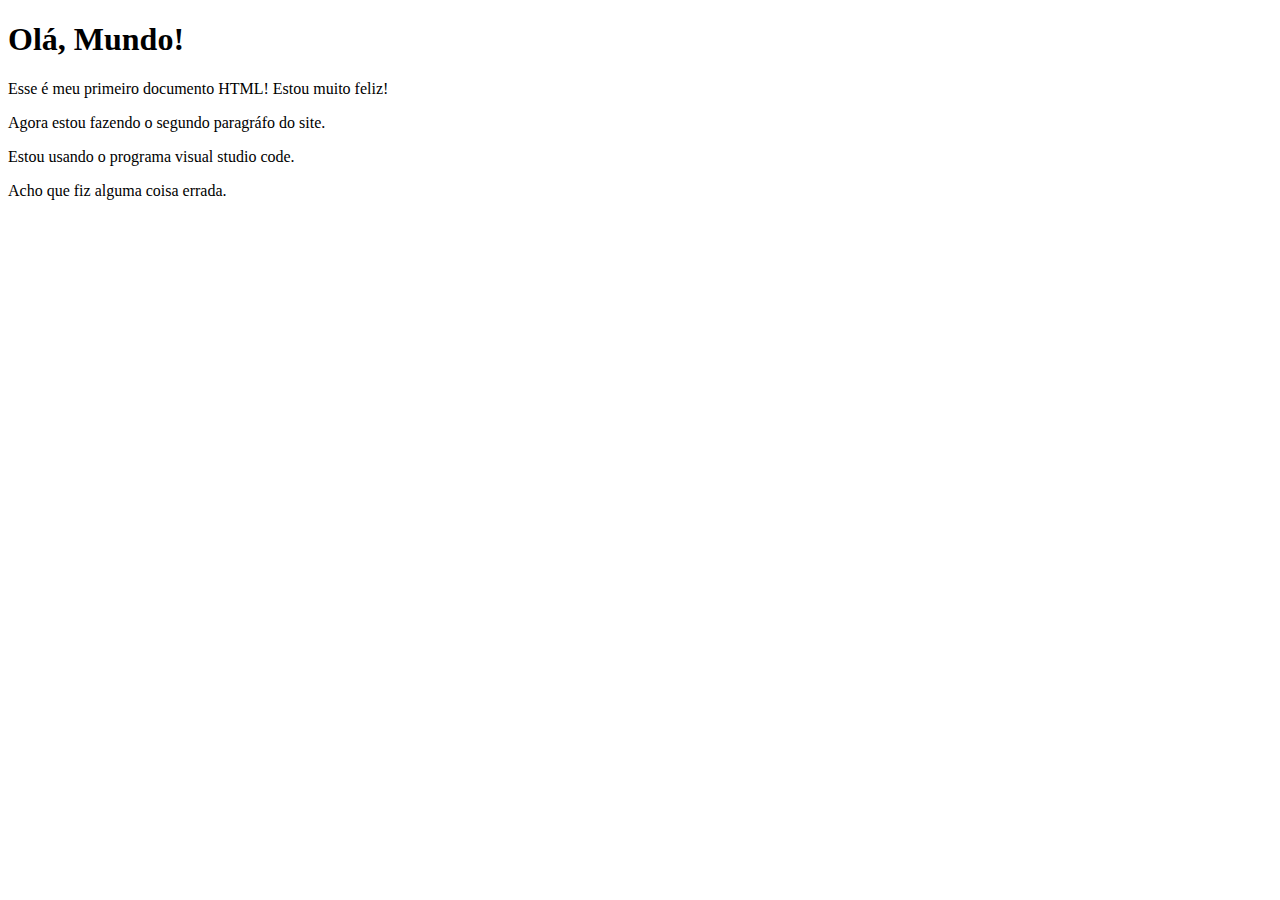
<file: HTML-CSS/EX 01 - INÍCIO DO SITE/index.html>
<!DOCTYPE html>
<html lang="pt-br">
<head>
    <meta charset="UTF-8">
    <meta http-equiv="X-UA-Compatible" content="IE=edge">
    <meta name="viewport" content="width=device-width, initial-scale=1.0">
    <title>Meu primeiro exercício</title>
</head>
<body>
    <h1>Olá, Mundo!</h1>
    <p>Esse é meu primeiro documento HTML! Estou muito feliz!</p>
    <p>Agora estou fazendo o segundo paragráfo do site.</p>
    <p>Estou usando o programa visual studio code.</p>    
    <p>Acho que fiz alguma coisa errada.</p>
    
</body>
</html>
</file>
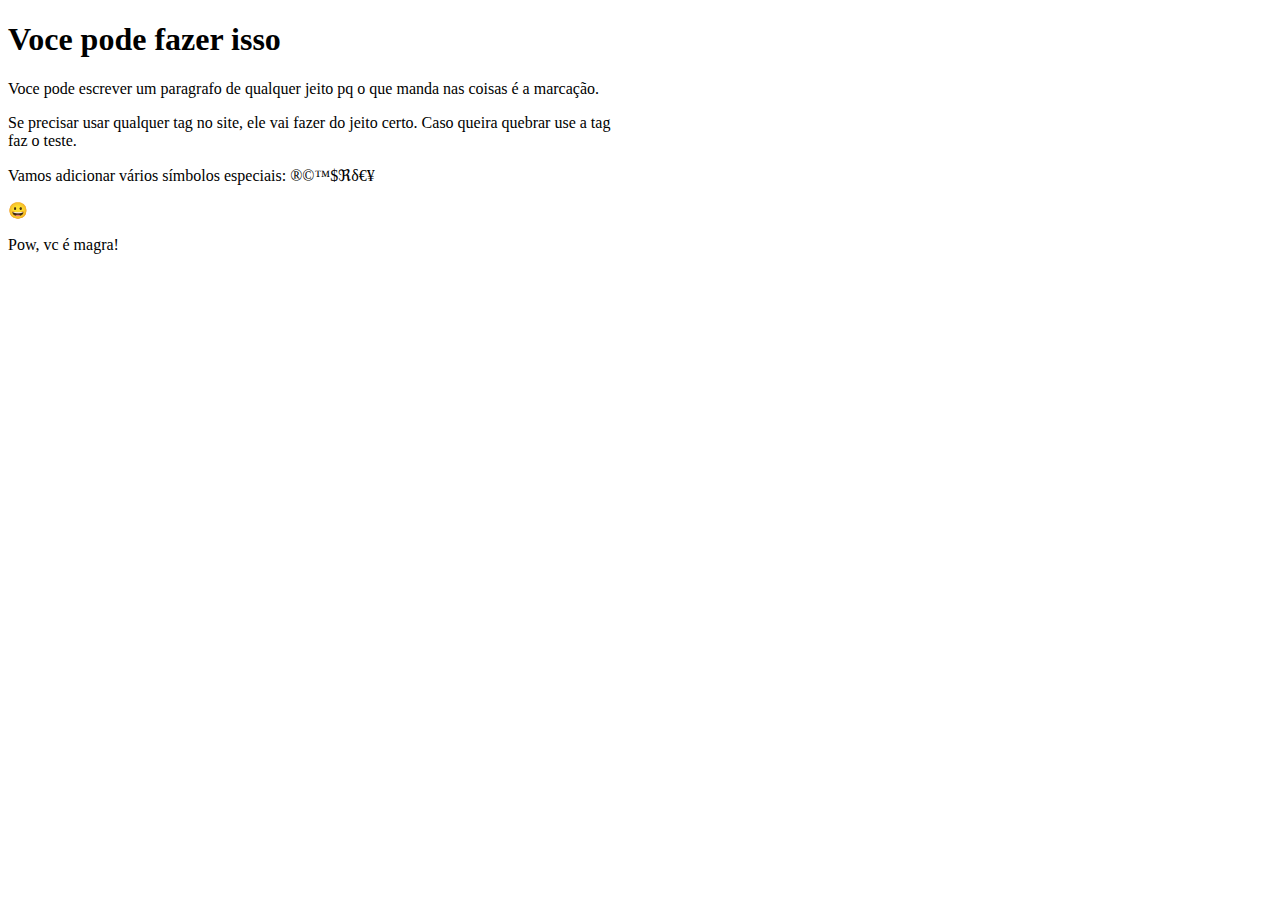
<file: HTML-CSS/EX 02 - ÍCONES/index.html>
<!DOCTYPE html>
<html lang="en">
<head>
    <meta charset="UTF-8">
    <meta http-equiv="X-UA-Compatible" content="IE=edge">
    <meta name="viewport" content="width=<>, initial-scale=1.0">
    <title>Document</title>
</head>
<body>
    <h1>Voce pode fazer isso</h1>
    <p>Voce pode escrever um paragrafo de qualquer jeito
        pq o que manda nas coisas é a marcação.
    </p>
    <p>Se precisar usar qualquer tag no site,
        ele vai fazer do jeito certo. Caso queira quebrar use a tag<br> faz o teste.
    </p>
    <p>Vamos adicionar vários símbolos especiais: &reg;&copy;&trade;&dollar;&real;&delta;&euro;&yen;</p>
    <p>&#x1F600</p>
    <p>Pow, vc é magra!</p>

</body>
</html>
</file>
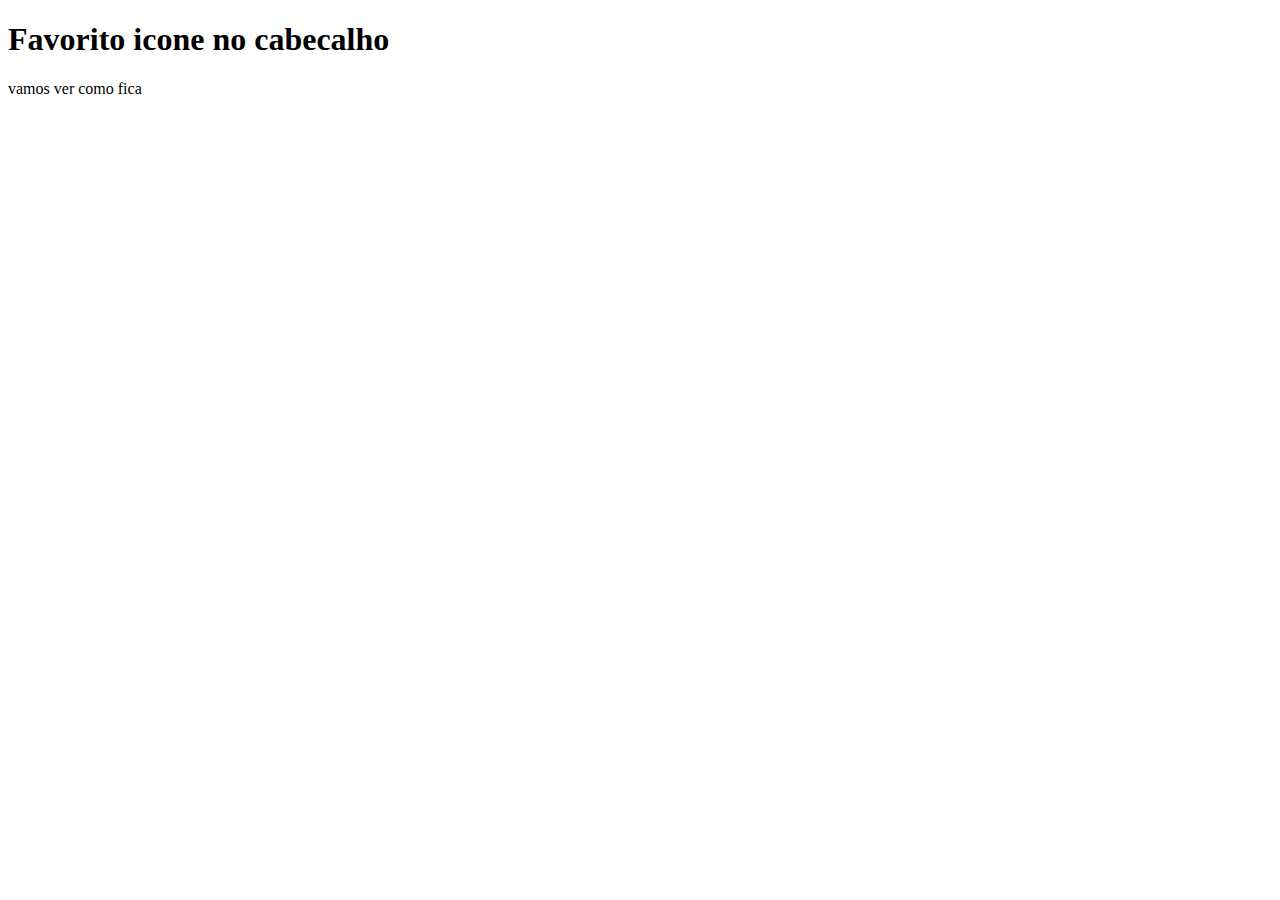
<file: HTML-CSS/EX 04 - FAVICON/index.html>
<!DOCTYPE html>
<html lang="en">
<head>
    <meta charset="UTF-8">
    <meta http-equiv="X-UA-Compatible" content="IE=edge">
    <meta name="viewport" content="width=device-width, initial-scale=1.0">
    <link rel="shortcut icon" href="favicon.ico" type="image/x-icon">
    <title>Document</title>
</head>
<body>
    <h1>Favorito icone no cabecalho</h1>
    <p1>vamos ver como fica     
    </p1>
</body>
</html>
</file>
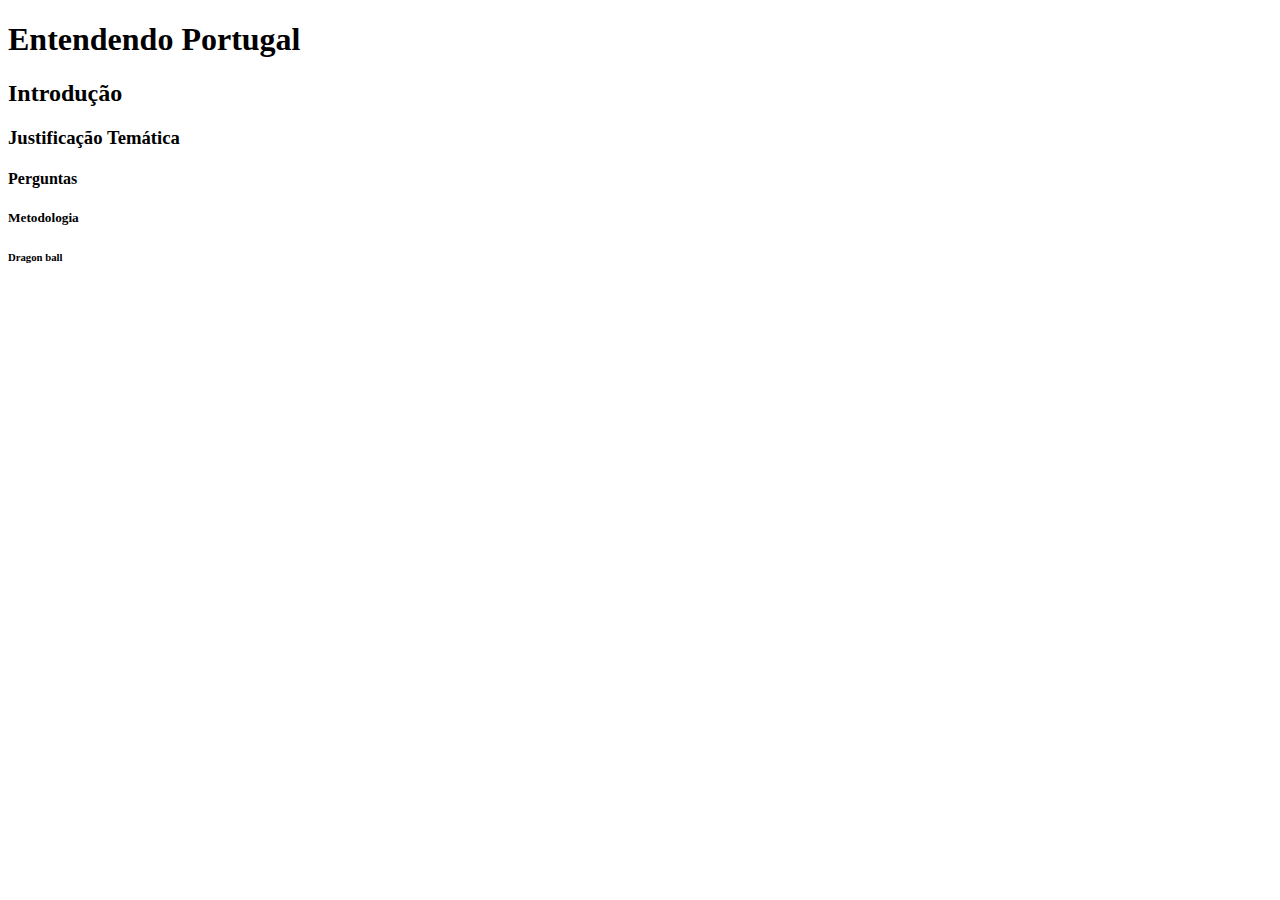
<file: HTML-CSS/ex 05/index.html>
<!DOCTYPE html>
<html lang="en">
<head>
    <meta charset="UTF-8">
    <meta http-equiv="X-UA-Compatible" content="IE=edge">
    <meta name="viewport" content="width=device-width, initial-scale=1.0">
    <link rel="shortcut icon" href="favicon.ico" type="image/x-icon">
    <title>Document</title>
</head>
<body>
    <h1>Entendendo Portugal</h1>
    <h2>Introdução</h2>
    <h3>Justificação Temática</h3>
    <h4>Perguntas</h4>
    <h5>Metodologia

    </h5>
    <h6>Dragon ball</h6>
</body>
</html>
</file>
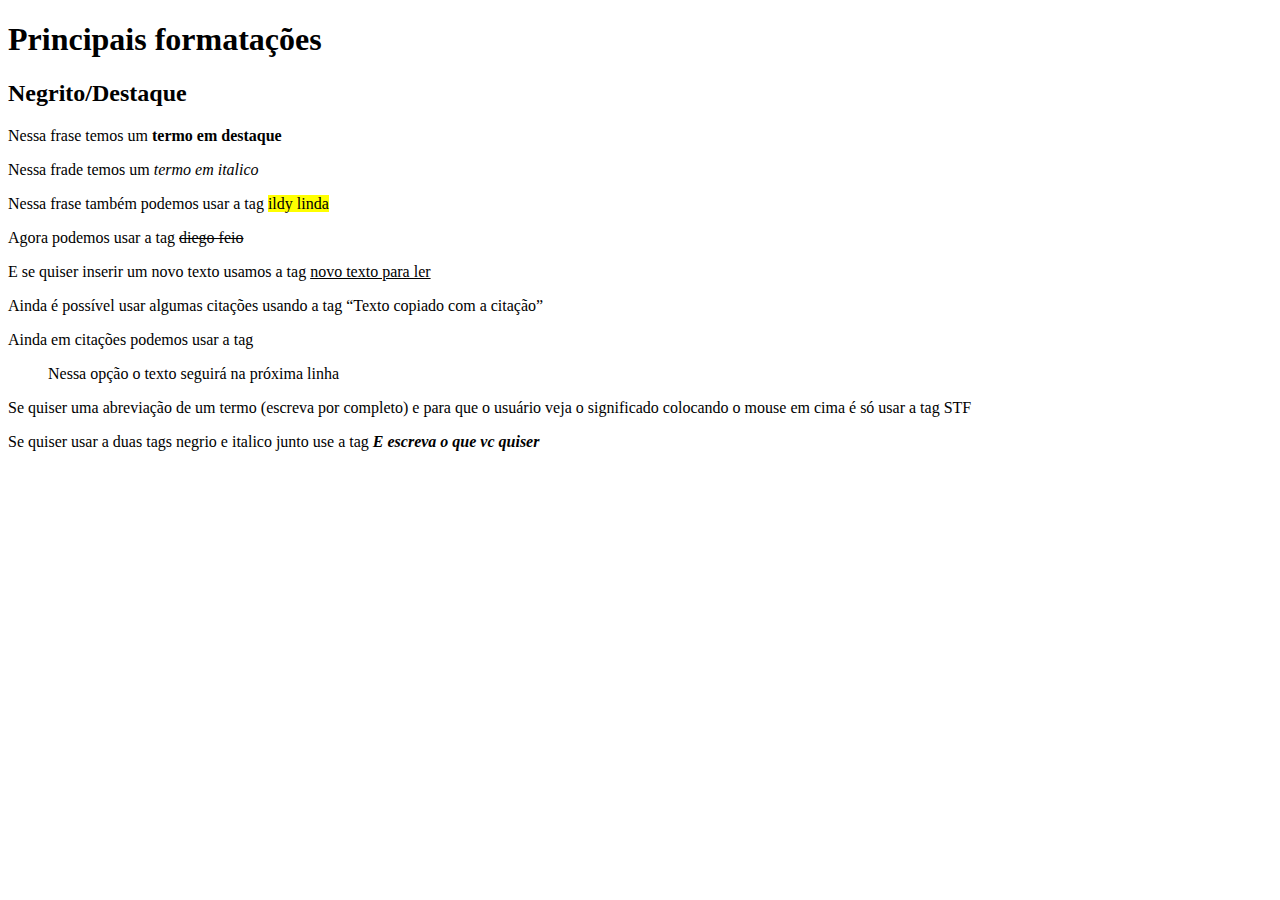
<file: HTML-CSS/EX 07/index.html>
<!DOCTYPE html>
<html lang="pt-br">
<head>
    <meta charset="UTF-8">
    <meta http-equiv="X-UA-Compatible" content="IE=edge">
    <meta name="viewport" content="width=device-width, initial-scale=1.0">
    <title>Document</title>
</head>
<body>
    <h1>Principais formatações</h1>
    <h2>Negrito/Destaque</h2>
    <p>Nessa frase temos um <strong>termo em destaque </strong></p>
    <p>Nessa frade temos um<em> termo em italico</em></p>
    <p>Nessa frase também podemos usar a tag <mark>ildy linda</mark></p>
    <p>Agora podemos usar a tag <del>diego feio</del></p>    
    <p>E se quiser inserir um novo texto usamos a tag <ins>novo texto para ler</ins></p>
    <p>Ainda é possível usar algumas citações usando a tag <q>Texto copiado com a citação</q></p>
    <p>Ainda em citações podemos usar a tag <blockquote>Nessa opção o texto seguirá na próxima linha</blockquote></p>
    <p>Se quiser uma abreviação de um termo (escreva por completo) e para que o usuário veja o significado colocando o mouse em cima é só usar a tag <abbr title="Supremo Tribunal Federal"></abbr>STF</p>
    <p></p>
    <p>Se quiser usar a duas tags negrio e italico junto use a tag <strong><em>E escreva o que vc quiser</em></stron></p>
    
    
</body>
</html>
</file>
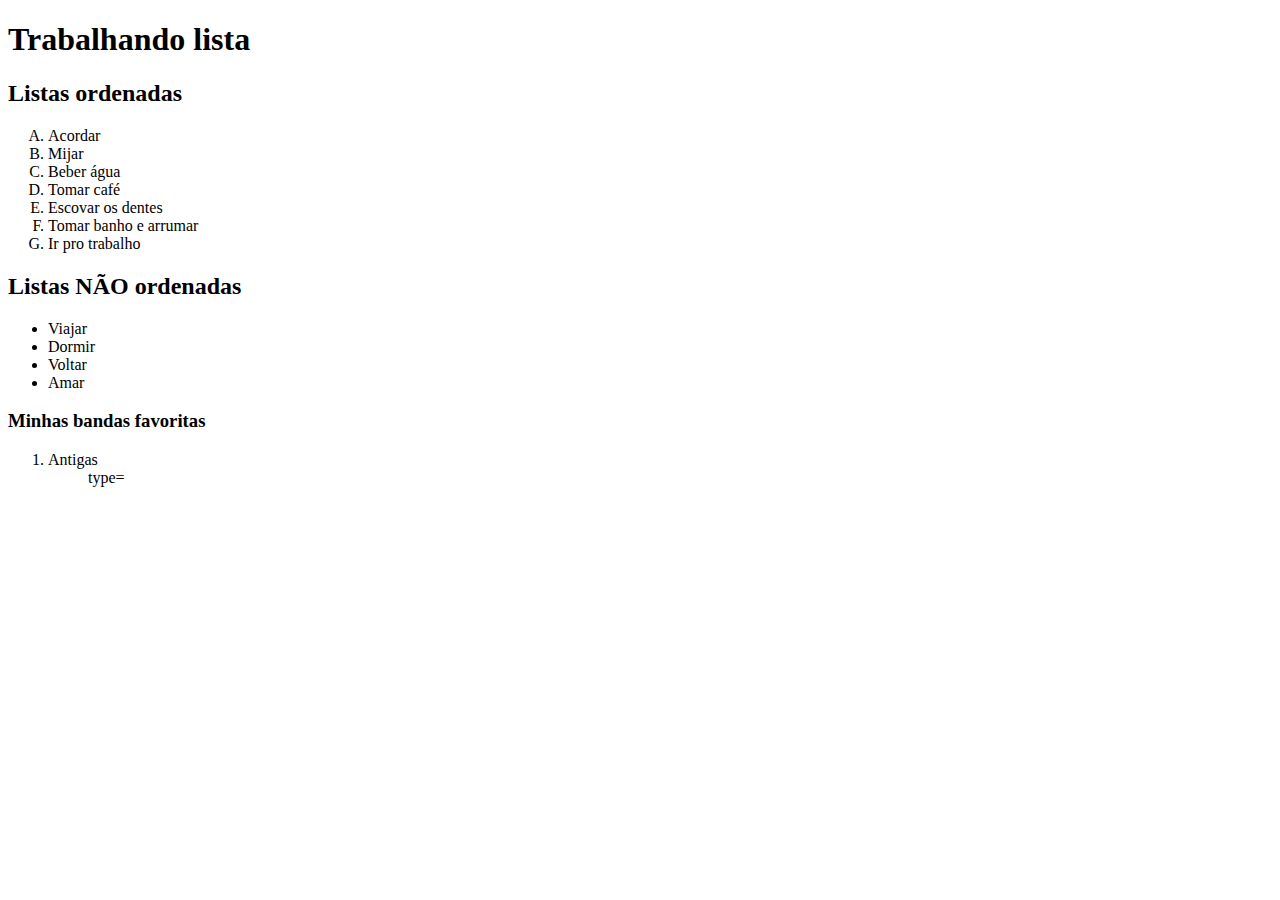
<file: HTML-CSS/EX 08/index.html>
<!DOCTYPE html>
<html lang="pt-br">
<head>
    <meta charset="UTF-8">
    <meta http-equiv="X-UA-Compatible" content="IE=edge">
    <meta name="viewport" content="width=device-width, initial-scale=1.0">
    <title>Listas</title>
</head>
<body>
    <h1> Trabalhando lista</h1>
    <h2>Listas ordenadas</h2>
    <ol type="A">
        <li>Acordar</li>
        <li>Mijar</li>
        <li>Beber água</li>
        <li>Tomar café</li>
        <li>Escovar os dentes</li>
        <li>Tomar banho e arrumar</li>
        <li>Ir pro trabalho</li>
    </ol>
    <H2>Listas NÃO ordenadas</H2>
    <ul>
        <li>Viajar</li>
        <li>Dormir</li>
        <li>Voltar</li>
        <li>Amar</li>
    </ul>
    <h3>Minhas bandas favoritas</h3>
    <ol>
        <li>Antigas</li>
        <ol> type=<a href=""></a>
            
        
        </ol>
    </ol>
    
</body>
</html>
</file>
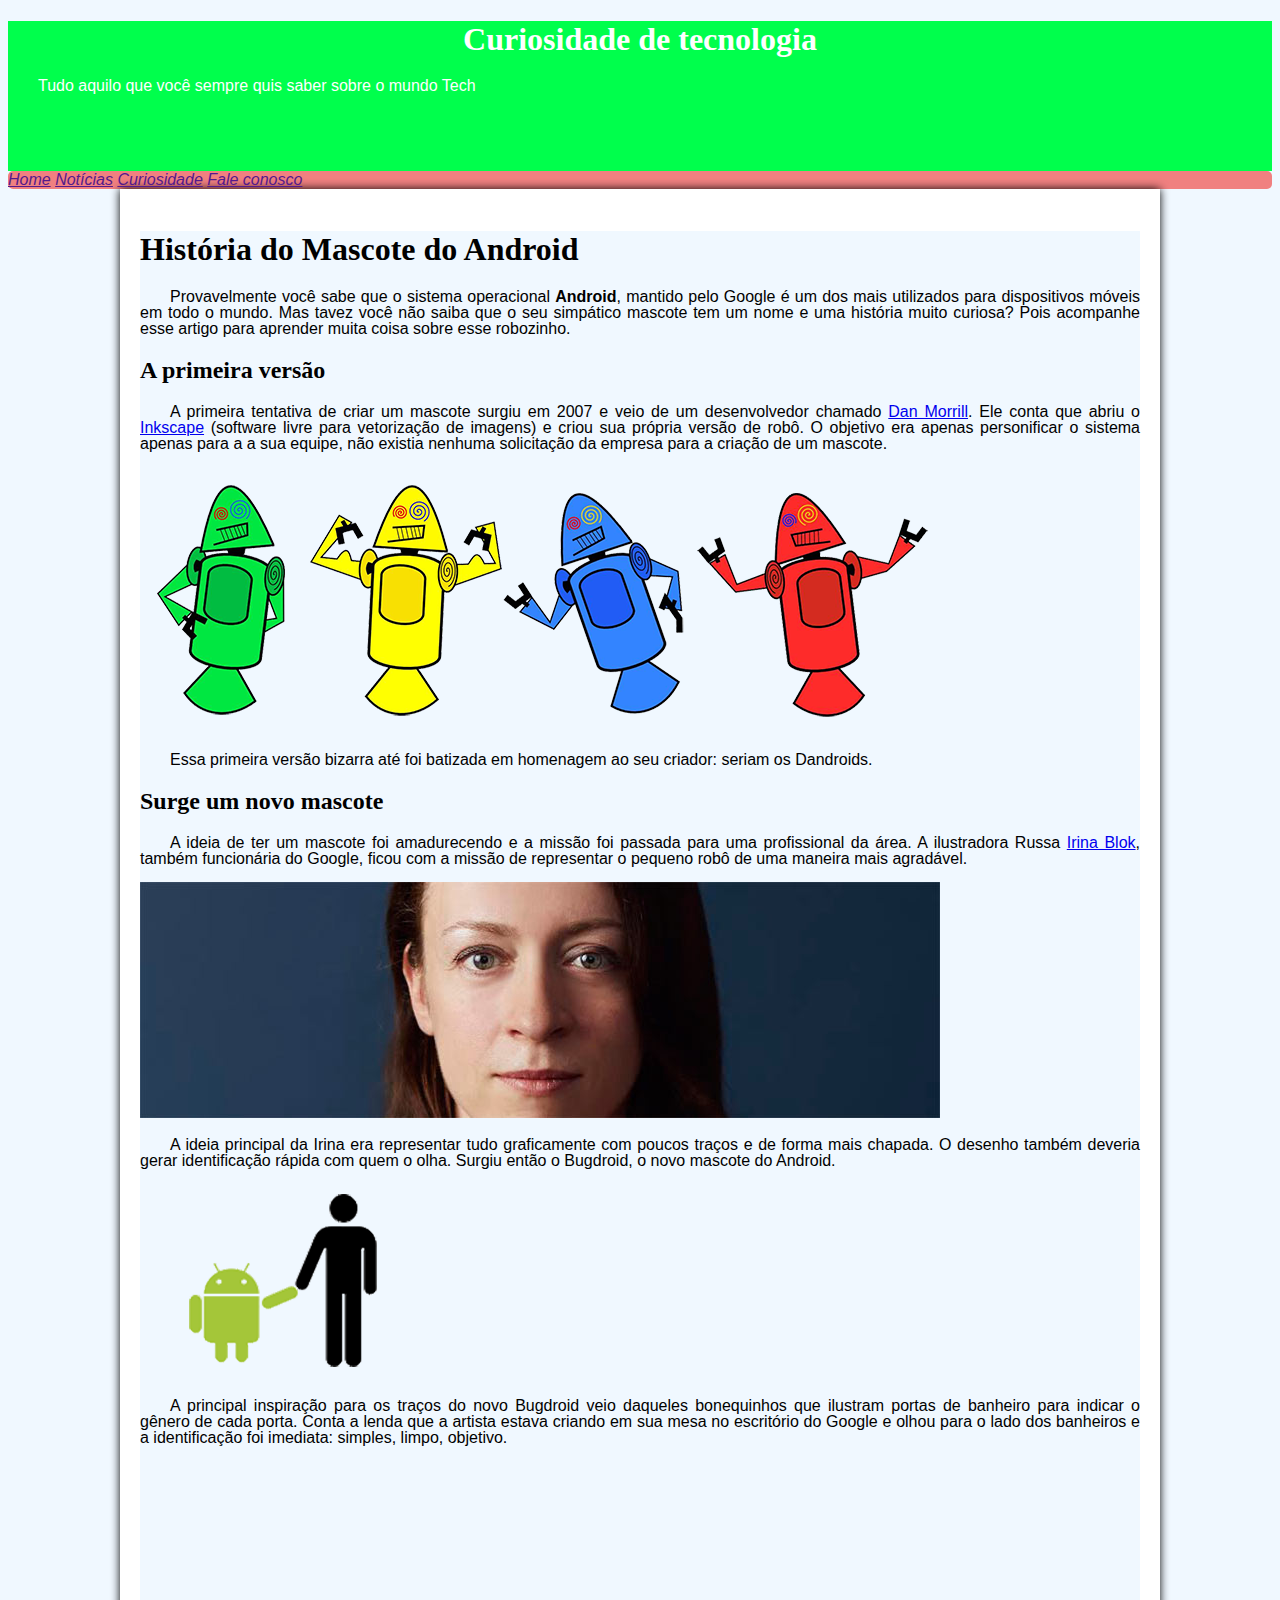
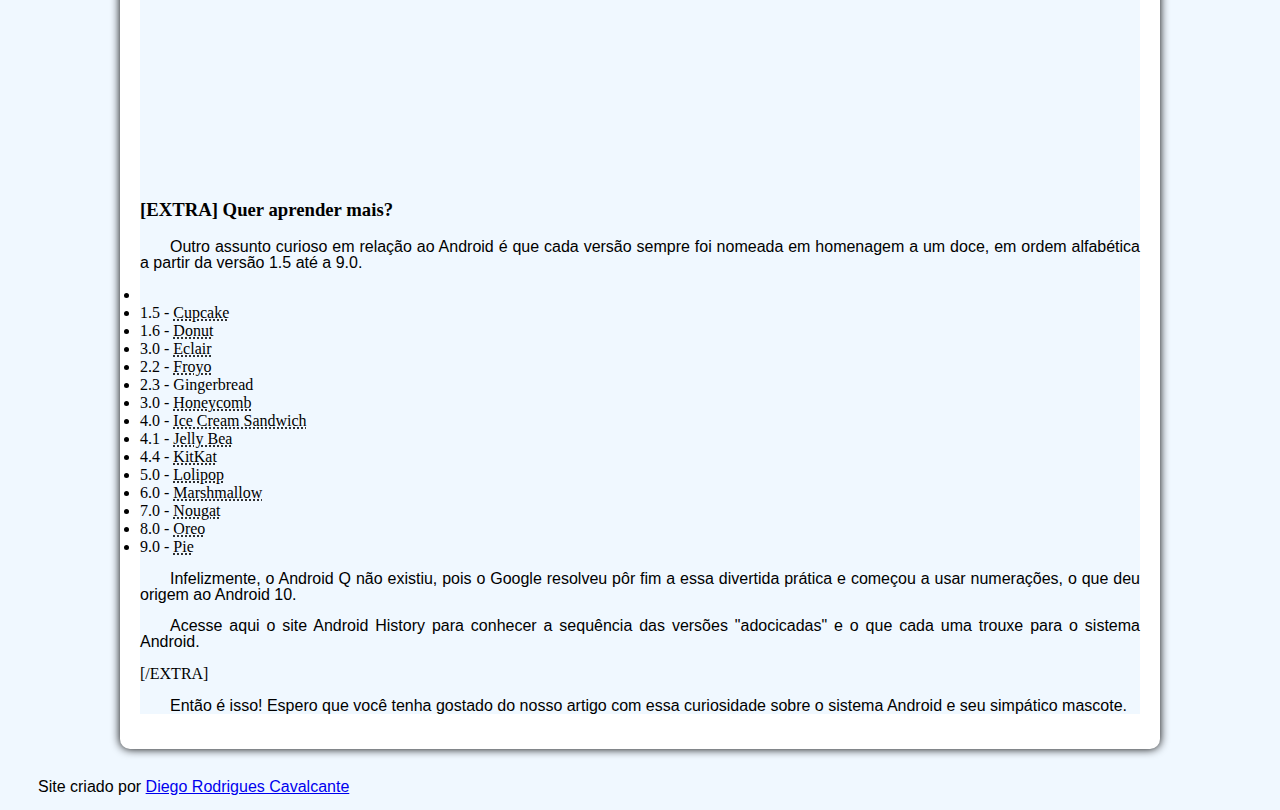
<file: HTML-CSS/DESAFIO 10/projeto.html>
<!DOCTYPE html>
<html lang="pt-br">
<head>
    <meta charset="UTF-8">
    <meta http-equiv="X-UA-Compatible" content="IE=edge">
    <meta name="viewport" content="width=device-width, initial-scale=1.0">
    <title>Projeto de site</title>
    <link rel="shortcut icon" href="imagens/favicon.ico" type="image/x-icon">
    <link rel="stylesheet" href="estilo/style.css">
        
</head>
<body>
    <header>
        <h1>Curiosidade de tecnologia</h1>
        <p>Tudo aquilo que você sempre quis saber sobre o mundo Tech</p>
    </header>
    <nav>
        <a href="">Home</a>
        <a href="">Notícias</a>
        <a href="">Curiosidade</a>
        <a href="">Fale conosco</a>
    </nav>
    <main>
        <article>
            <aside>
                <h1>História do Mascote do Android</h1>
                <p>Provavelmente você sabe que o sistema operacional <strong>Android</strong>, mantido pelo Google é um dos mais utilizados para dispositivos móveis em todo o mundo. Mas tavez você não saiba que o seu simpático mascote tem um nome e uma história muito curiosa? Pois acompanhe esse artigo para aprender muita coisa sobre esse robozinho.</p>
                <h2>A primeira versão</h2>
                <p>A primeira tentativa de criar um mascote surgiu em 2007 e veio de um desenvolvedor chamado <a href="https://www.android.com/intl/pt-BR_br/">Dan Morrill</a>. Ele conta que abriu o <a href="https://inkscape.org/pt-br/">Inkscape</a> (software livre para vetorização de imagens) e criou sua própria versão de robô. O objetivo era apenas personificar o sistema apenas para a a sua equipe, não existia nenhuma solicitação da empresa para a criação de um mascote.</p>

                <picture>
                    <source media="(max-width: 800px)" srcset="imagens/dan-droids-pq.png">

                    <img src="imagens/dan-droids.png" alt="Símbolo Android"></picture>

                <p>Essa primeira versão bizarra até foi batizada em homenagem ao seu criador: seriam os Dandroids.</p>

                <h2>Surge um novo mascote</h2>
                <p>A ideia de ter um mascote foi amadurecendo e a missão foi passada para uma profissional da área. A ilustradora Russa <a href="https://www.irinablok.com/">Irina Blok</a>, também funcionária do Google, ficou com a missão de representar o pequeno robô de uma maneira mais agradável.</p>

                <picture>
                    <source media="(max-width: 600px)" srcset="imagens/irina-blok-pq.jpg">
                    <img src="imagens/irina-blok.jpg" alt="Irina Block"></picture>

                <p>A ideia principal da Irina era representar tudo graficamente com poucos traços e de forma mais chapada. O desenho também deveria gerar identificação rápida com quem o olha. Surgiu então o Bugdroid, o novo mascote do Android.</p>

                <img src="imagens/bugdroid.png" alt="">

                <p>A principal inspiração para os traços do novo Bugdroid veio daqueles bonequinhos que ilustram portas de banheiro para indicar o gênero de cada porta. Conta a lenda que a artista estava criando em sua mesa no escritório do Google e olhou para o lado dos banheiros e a identificação foi imediata: simples, limpo, objetivo.</p>

                <iframe width="560" height="315" src="https://www.youtube.com/embed/l2UDgpLz20M" title="YouTube video player" frameborder="0" allow="accelerometer; autoplay; clipboard-write; encrypted-media; gyroscope; picture-in-picture" allowfullscreen></iframe>
                
                <h3>[EXTRA] Quer aprender mais?</h3>

                <p>Outro assunto curioso em relação ao Android é que cada versão sempre foi nomeada em homenagem a um doce, em ordem alfabética a partir da versão 1.5 até a 9.0.</p>
                
                <li>
                    <li>1.5 - <abbr title="Bolo de copo">Cupcake</abbr></li>
                    <li>1.6 - <abbr title="Rosquinha">Donut</abbr></li>
                    <li>3.0 - <abbr title="Bomba">Eclair</abbr></li>
                    <li>2.2 - <abbr title="Frozen">Froyo</abbr></li>
                    <li>2.3 - <abrr title="Biscoito">Gingerbread</abrr></li>
                    <li>3.0 - <abbr title="Fafo">Honeycomb</abbr></li>
                    <li>4.0 - <abbr title="Sorvete">Ice Cream Sandwich</abbr></li>
                    <li>4.1 - <abbr title="Jujuba">Jelly Bea</abbr></li>
                    <li>4.4 - <abbr title="Chocolate">KitKat</abbr></li>
                    <li>5.0 - <abbr title="Pirulito">Lolipop</abbr></li>
                    <li>6.0 - <abbr title="Marshmallow">Marshmallow</abbr></li>
                    <li>7.0 - <abbr title="Nouget">Nougat</abbr></li>
                    <li>8.0 - <abbr title="Oreo">Oreo</abbr></li>
                    <li>9.0 - <abbr title="Torta">Pie</abbr></li>
                </li>

                <p>Infelizmente, o Android Q não existiu, pois o Google resolveu pôr fim a essa divertida prática e começou a usar numerações, o que deu origem ao Android 10.</p>
                <p>Acesse aqui o site Android History para conhecer a sequência das versões "adocicadas" e o que cada uma trouxe para o sistema Android.</p>
                [/EXTRA]
                <p>Então é isso! Espero que você tenha gostado do nosso artigo com essa curiosidade sobre o sistema Android e seu simpático mascote.</p>
            </aside>
                    
            
        </article>        
    </main>
    <footer>
        <p>Site criado por <a href="https://www.google.com.br/search?q=diego+rodrigues+cavalcante+&sxsrf=ALiCzsbyWDgz5ewfWw6jZQ6lZSt6GRzeeQ%3A1661210783352&ei=nxAEY86KFdW_5OUPwbmd-A8&ved=0ahUKEwiO1o21zNv5AhXVH7kGHcFcB_8Q4dUDCA8&uact=5&oq=diego+rodrigues+cavalcante+&gs_lcp=Cgdnd3Mtd2l6EAMyBAgjECdKBQg8EgExSgQIQRgBSgQIRhgAULEGWIoMYO4NaAFwAHgAgAGCAYgBgwSSAQMwLjSYAQCgAQHAAQE&sclient=gws-wiz">Diego Rodrigues Cavalcante</a></p>
    </footer>
</body>
</html>
</file>
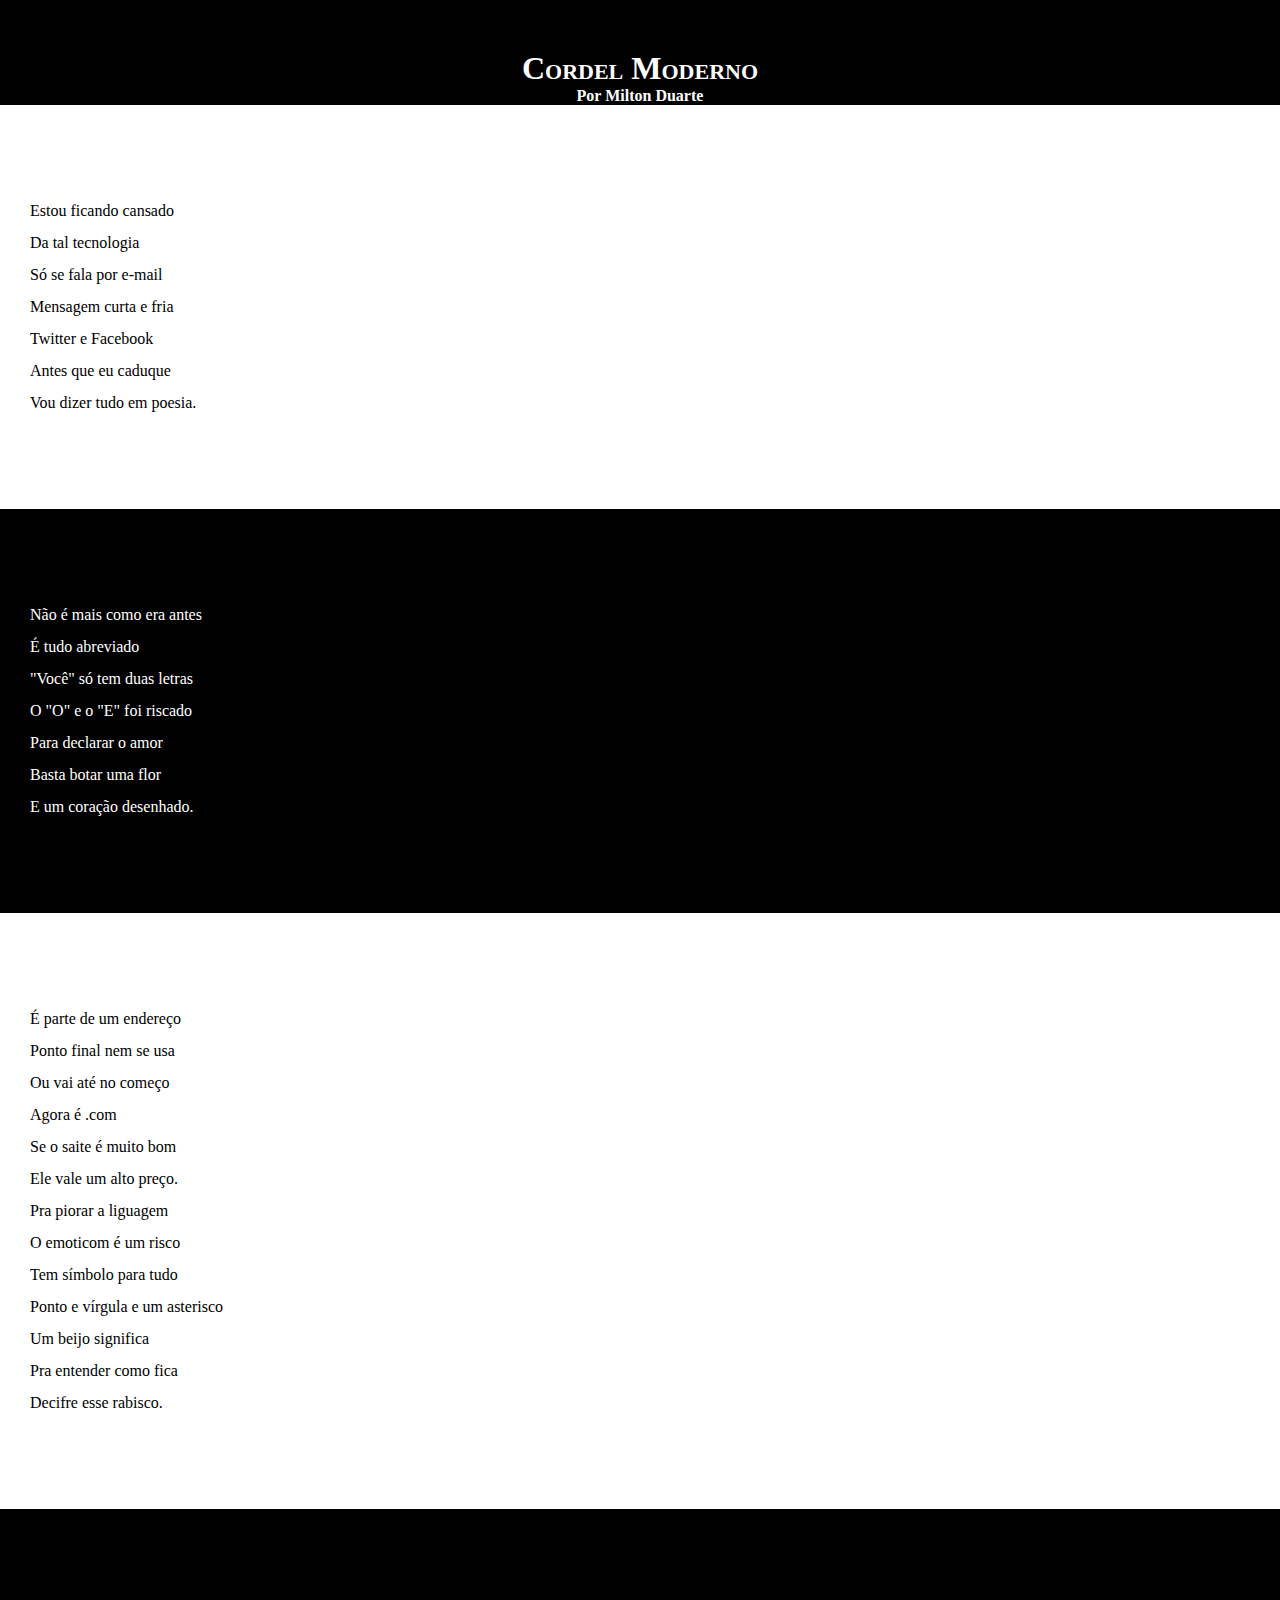
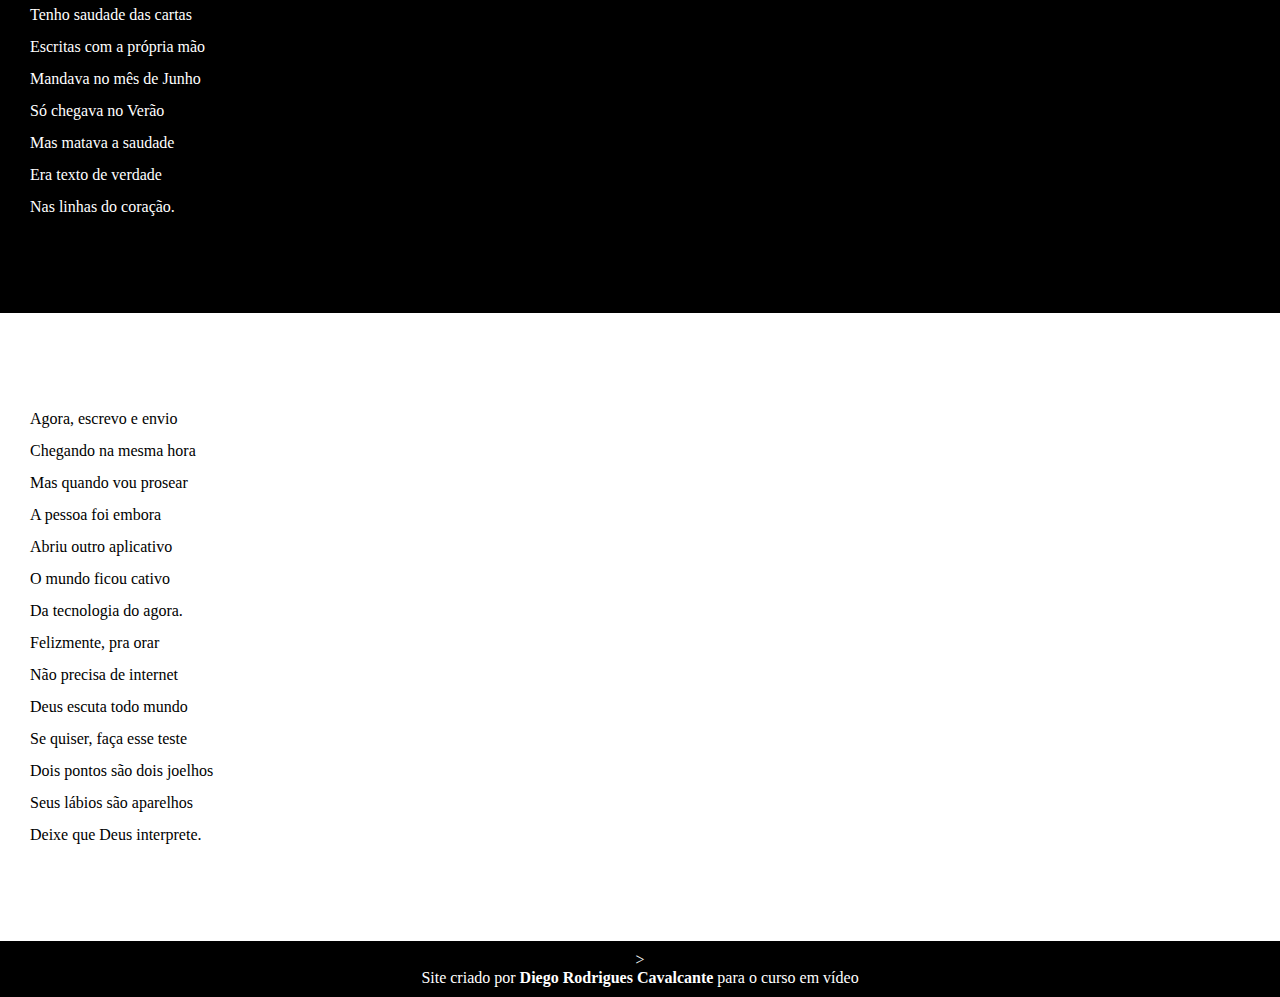
<file: HTML-CSS/DESAFIO REPOSITÓRIO/cordel.html>
<!DOCTYPE html>
<html lang="pt-br">
<head>
    <meta charset="UTF-8">
    <meta http-equiv="X-UA-Compatible" content="IE=edge">
    <meta name="viewport" content="width=device-width, initial-scale=1.0">
    <title>Projeto Cordel</title>
    <link rel="stylesheet" href="estilo/style.css">

</head>
<body>

    <header>
        <h1>Cordel Moderno</h1>
        <a href="https://www.recantodasletras.com.br/poesias/3186743" target="_blank">Por Milton Duarte</a>
        
    </header>

    <section class="normal">
        <p>
            Estou ficando cansado <br>
            Da tal tecnologia <br>
            Só se fala por e-mail <br>
            Mensagem curta e fria <br>
            Twitter e Facebook <br>
            Antes que eu caduque <br>
            Vou dizer tudo em poesia.
        </p>
    </section>

  
    <section class="imagem">
        <p>
            Não é mais como era antes <br>
            É tudo abreviado <br>
            "Você" só tem duas letras <br>
            O "O" e o "E" foi riscado <br>
            Para declarar o amor <br>
            Basta botar uma flor <br>
            E um coração desenhado.
        </p> 
    </section>

   

    <section class="normal"
            Arroba agora não pesa <br>
            É parte de um endereço <br>
            Ponto final nem se usa <br>
            Ou vai até no começo <br>
            Agora é .com <br>
            Se o saite é muito bom <br>
            Ele vale um alto preço. <br>
            Pra piorar a liguagem <br>
            O emoticom é um risco <br>
            Tem símbolo para tudo <br>
            Ponto e vírgula e um asterisco <br>
            Um beijo significa <br>
            Pra entender como fica <br>
            Decifre esse rabisco.
        </p>
    </section>

    
    <section class="imagem">
        <p>
            Tenho saudade das cartas <br>
            Escritas com a própria mão <br>
            Mandava no mês de Junho <br>
            Só chegava no Verão <br>
            Mas matava a saudade <br>
            Era texto de verdade <br>
            Nas linhas do coração.
        </p>
    </section>

    
    <section class="normal">
        <p>
            Agora, escrevo e envio <br>
            Chegando na mesma hora <br>
            Mas quando vou prosear <br>
            A pessoa foi embora <br>
            Abriu outro aplicativo <br>
            O mundo ficou cativo <br>
            Da tecnologia do agora. <br>
            Felizmente, pra orar <br>
            Não precisa de internet <br>
            Deus escuta todo mundo <br>
            Se quiser, faça esse teste <br>
            Dois pontos são dois joelhos <br>
            Seus lábios são aparelhos <br>
            Deixe que Deus interprete.
        </p>         
    </section>

    <footer>
        ><p>Site criado por <a href="https://github.com/azulgyn?tab=repositories" target="_blank">Diego Rodrigues Cavalcante</a> para o curso em vídeo</p>
    </footer>
</body>
</html>
</file>
<file: HTML-CSS/DESAFIO 10/estilo/style.css>
@charset "UTF-8";

body { 
    background-color: aliceblue;
}

p {
    margin: 15px 0px;
    text-align: justify;
    font-family: Arial, Helvetica, sans-serif;
    text-indent: 30px;
    line-height: 1em;
}

header {
    background-color: rgb(0, 255, 76);
    min-height: 150px;
    text-align: center;
    height: auto;

}

header > h1 {
    color: white;
    margin-bottom: 20px;

}

header > p {
    color: white;
    max-width: 500px;
}

nav {
    background-color: lightcoral;
    font-family: 'Franklin Gothic Medium', 'Arial Narrow', Arial, sans-serif;
    font-size: medium;
    font-style: italic;
    transition-duration: 1s;
    border-radius: 5px;
    padding-top: 0ch;
}

main {
    min-width: 300px;
    max-width: 1000px;
    margin: auto;
    margin-bottom: 30px;
    padding: 20px;
    background-color: white;
    box-shadow: 0px 0px 10px;
    border-bottom-left-radius: 10px;
    border-bottom-right-radius: 10px;
    
}

footer {
    background-color: aliceblue;
}
aside {

    background-color: aliceblue;
}
</file>
<file: HTML-CSS/DESAFIO REPOSITÓRIO/estilo/style.css>
@charset "UTF 8";

* {
    margin:  0px;
    padding: 0px;
}

html,body {
    min-height: 100vh;
    background-color: darkgray;
}

header {
    background-color: black;
    color: white;
    text-align: center;

}

header > h1 {
    padding-top: 50px;
    font-variant: small-caps;

}

header > p {
    padding-bottom: 50px;

}

header a, footer a {
    color: white;
    text-decoration: none;
    font-weight: bolder;

}

header a:hover, footer a:hover {
    text-decoration: underline,
}

section {
    padding-top: 10vh;
    padding-bottom: 10vh;
    line-height: 2em;
    padding-left: 30px;

}

section.normal {
background-color: white;
color: black;
}

section.imagem {
    background-color: black;
    color: white;
}


footer {
    background-color: black;
    color: white;
    text-align: center;
    padding: 10px;
}
</file>
